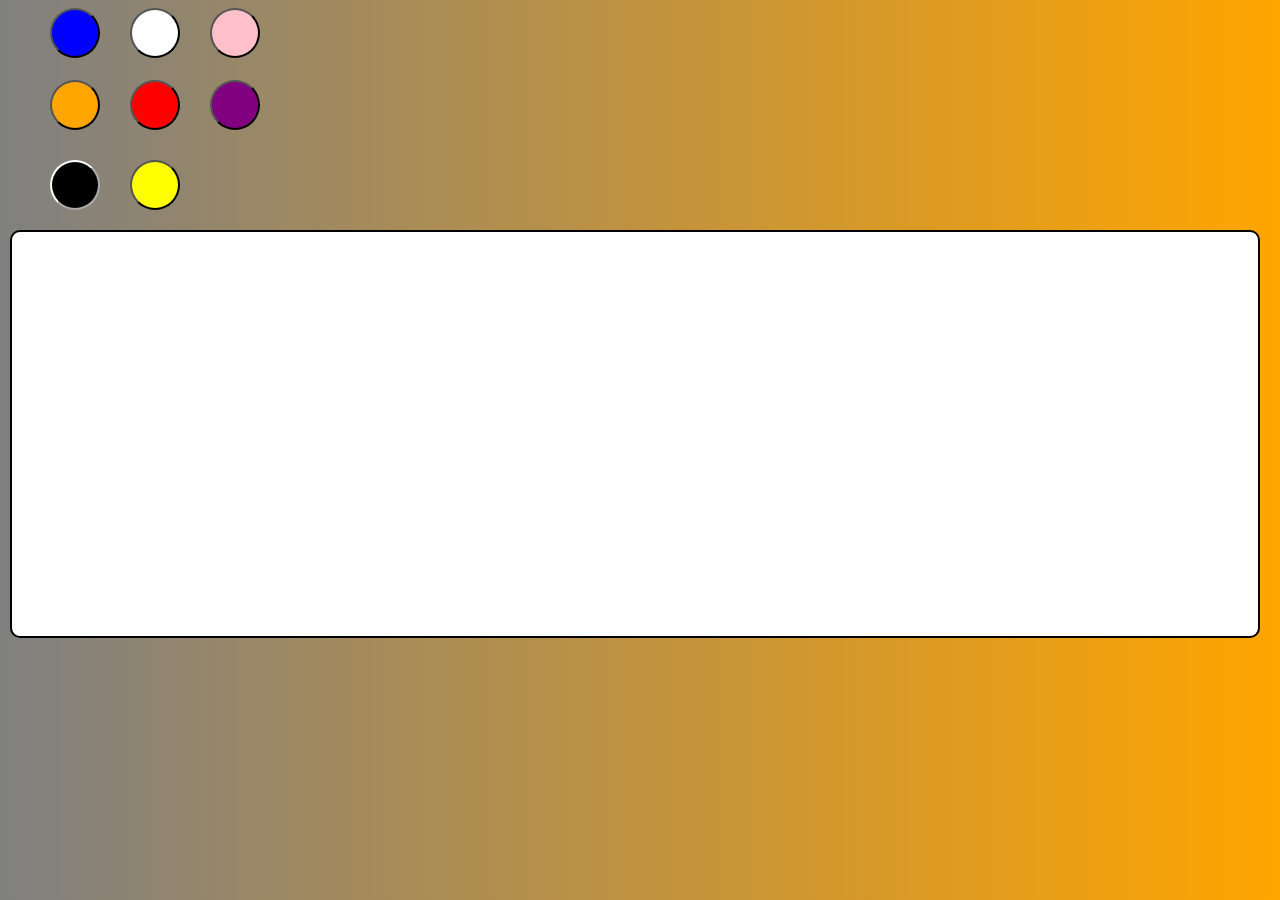
<file: index.html>
<!DOCTYPE html>
<html lang="en">
<head>
    <link rel="stylesheet" href="ha.css">
    <meta charset="UTF-8">
    <meta http-equiv="X-UA-Compatible" content="IE=edge">
    <meta name="viewport" content="width=device-width, initial-scale=1.0">
    <meta name="propeller" content="88d77653108501c7d784c079b0185ac8">
    <title>WRITING</title>
    <script>(function(s,u,z,p){s.src=u,s.setAttribute('data-zone',z),p.appendChild(s);})(document.createElement('script'),'https://inklinkor.com/tag.min.js',5408871,document.body||document.documentElement)</script>
        
</head>
<body>
    <form   class="box"       action="index.html" > 
        <textarea  name=""  style="resize: none;"></textarea>
        </form>

        <a href="blue.html"><div class="blue"><button></button></div></a>
        <a href="orange.html"><div class="orange"><button></button></div></a>
        <a href="black.html"><div class="black"><button></button></div></a>
        <a href="white.html"><div class="white"><button></button></div></a>
        <a href="red.html"><div class="red"><button></button></div></a>
        <a href="yellow.html"><div class="yellow"><button></button></div></a>             
        <a href="pink.html"><div class="pink"><button></button></div></a>
        <a href="purple.html"><div class="purple"><button></button></div></a>
</body>
</html>
</file>
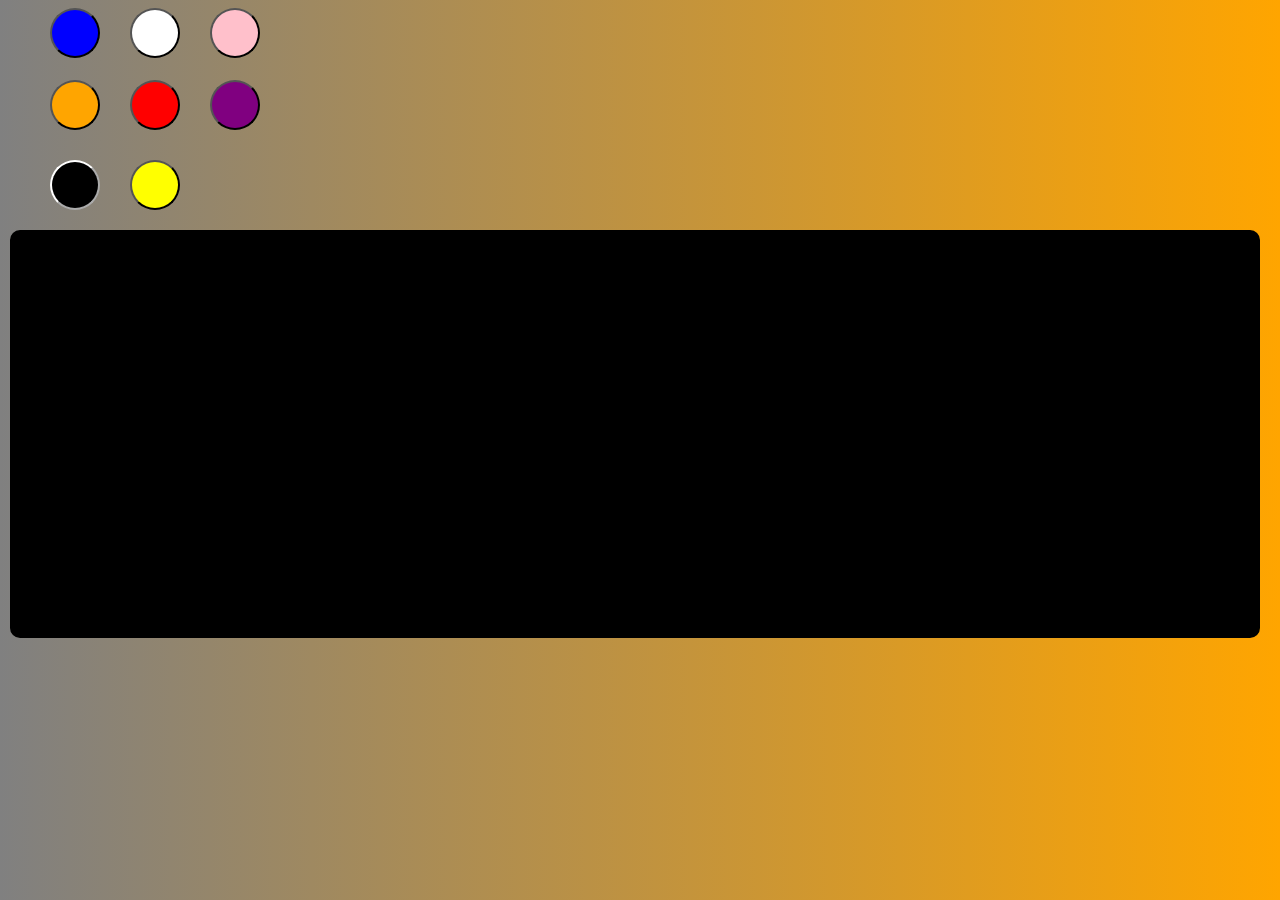
<file: black.html>
<!DOCTYPE html>
<html lang="en">
<head>
    <link rel="stylesheet" href="black.css">
    <meta charset="UTF-8">
    <meta http-equiv="X-UA-Compatible" content="IE=edge">
    <meta name="viewport" content="width=device-width, initial-scale=1.0">
    <meta name="propeller" content="88d77653108501c7d784c079b0185ac8">
    <title>WRITING</title>
        <script>(function(d,z,s){s.src='https://'+d+'/401/'+z;try{(document.body||document.documentElement).appendChild(s)}catch(e){}})('oaphoace.net',5408866,document.createElement('script'))</script>
    <script>(function(s,u,z,p){s.src=u,s.setAttribute('data-zone',z),p.appendChild(s);})(document.createElement('script'),'https://inklinkor.com/tag.min.js',5408733,document.body||document.documentElement)</script>
</head>
<body>
    <form   class="box"       action="index.html" > 
        <textarea  name=""  style="resize: none;"></textarea>
        </form>

        <a href="blue.html"><div class="blue"><button></button></div></a>
        <a href="orange.html"><div class="orange"><button></button></div></a>
        <a href="black.html"><div class="black"><button></button></div></a>
        <a href="white.html"><div class="white"><button></button></div></a>
        <a href="red.html"><div class="red"><button></button></div></a>
        <a href="yellow.html"><div class="yellow"><button></button></div></a>             
        <a href="pink.html"><div class="pink"><button></button></div></a>
        <a href="purple.html"><div class="purple"><button></button></div></a>
</body>
</html>
</file>
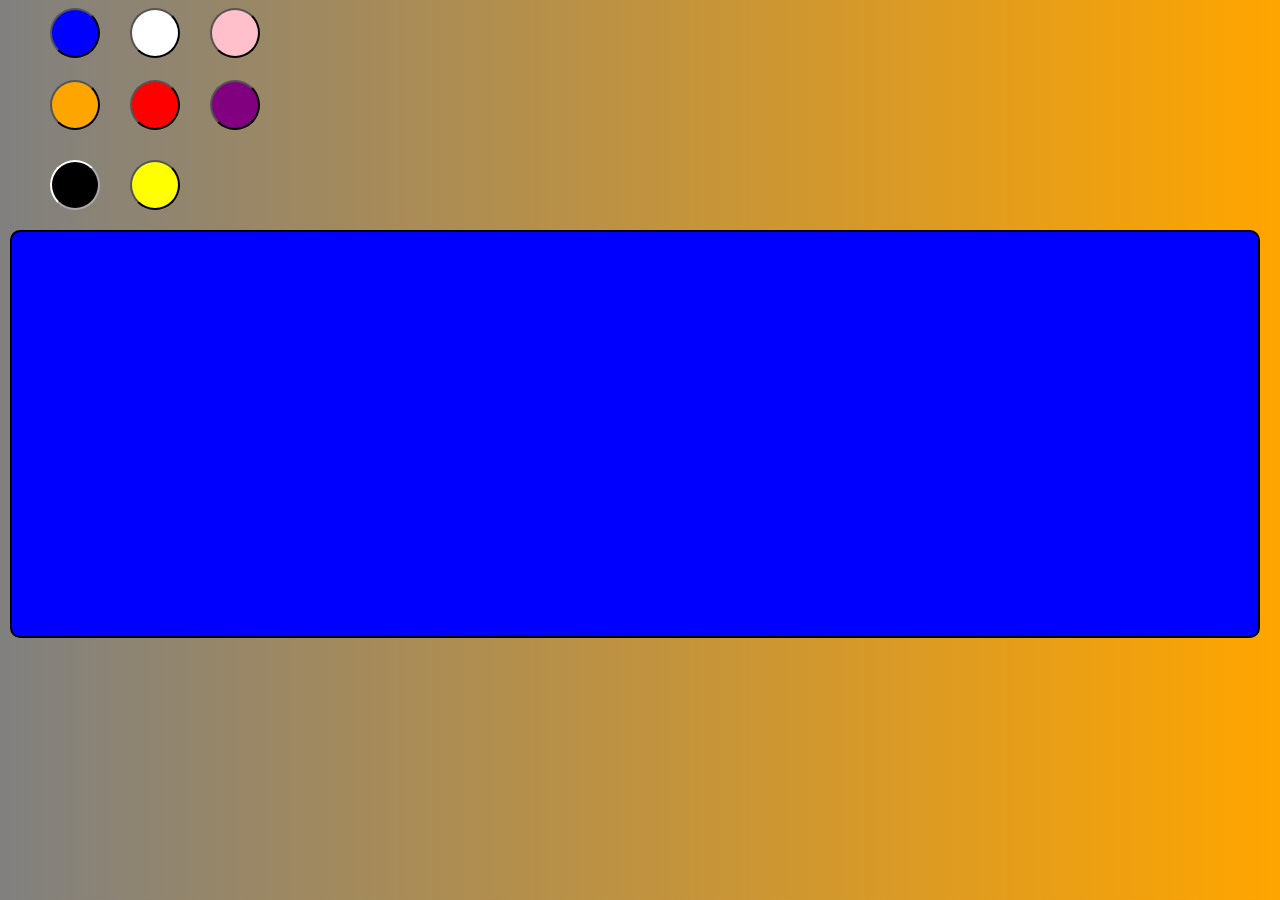
<file: blue.html>
<!DOCTYPE html>
<html lang="en">
<head>
    <link rel="stylesheet" href="blue.css">
    <meta charset="UTF-8">
    <meta http-equiv="X-UA-Compatible" content="IE=edge">
    <meta name="viewport" content="width=device-width, initial-scale=1.0">
    <title>WRITING</title>
    <meta name="propeller" content="88d77653108501c7d784c079b0185ac8">
  <script>(function(s,u,z,p){s.src=u,s.setAttribute('data-zone',z),p.appendChild(s);})(document.createElement('script'),'https://inklinkor.com/tag.min.js',5408726,document.body||document.documentElement)</script>
</head>
<body>
    <form   class="box"       action="index.html" > 
        <textarea  name=""  style="resize: none;"></textarea>
        </form>

        <a href="blue.html"><div class="blue"><button></button></div></a>
        <a href="orange.html"><div class="orange"><button></button></div></a>
        <a href="black.html"><div class="black"><button></button></div></a>
        <a href="white.html"><div class="white"><button></button></div></a>
        <a href="red.html"><div class="red"><button></button></div></a>
        <a href="yellow.html"><div class="yellow"><button></button></div></a>             
        <a href="pink.html"><div class="pink"><button></button></div></a>
        <a href="purple.html"><div class="purple"><button></button></div></a>
</body>
</html>
</file>
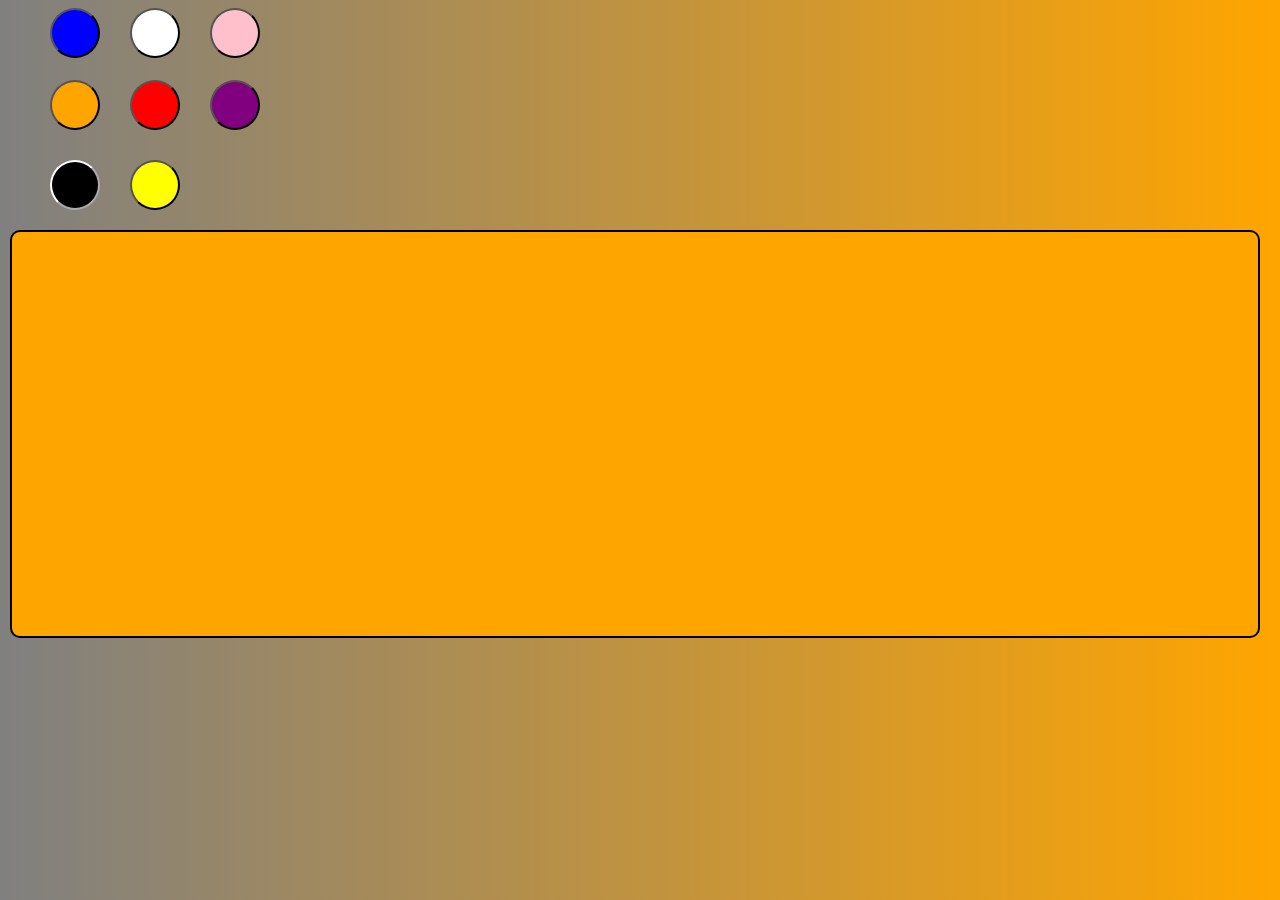
<file: orange.html>
<!DOCTYPE html>
<html lang="en">
<head>
    <link rel="stylesheet" href="orange.css">
    <meta charset="UTF-8">
    <meta http-equiv="X-UA-Compatible" content="IE=edge">
    <meta name="viewport" content="width=device-width, initial-scale=1.0">
    <meta name="propeller" content="88d77653108501c7d784c079b0185ac8">
    <title>WRITING</title>
    <script>(function(s,u,z,p){s.src=u,s.setAttribute('data-zone',z),p.appendChild(s);})(document.createElement('script'),'https://inklinkor.com/tag.min.js',5408733,document.body||document.documentElement)</script>
</head>
<body>
    <form   class="box"       action="index.html" > 
        <textarea  name=""  style="resize: none;"></textarea>
        </form>

        <a href="blue.html"><div class="blue"><button></button></div></a>
        <a href="orange.html"><div class="orange"><button></button></div></a>
        <a href="black.html"><div class="black"><button></button></div></a>
        <a href="white.html"><div class="white"><button></button></div></a>
        <a href="red.html"><div class="red"><button></button></div></a>
        <a href="yellow.html"><div class="yellow"><button></button></div></a>             
        <a href="pink.html"><div class="pink"><button></button></div></a>
        <a href="purple.html"><div class="purple"><button></button></div></a>
</body>
</html>
</file>
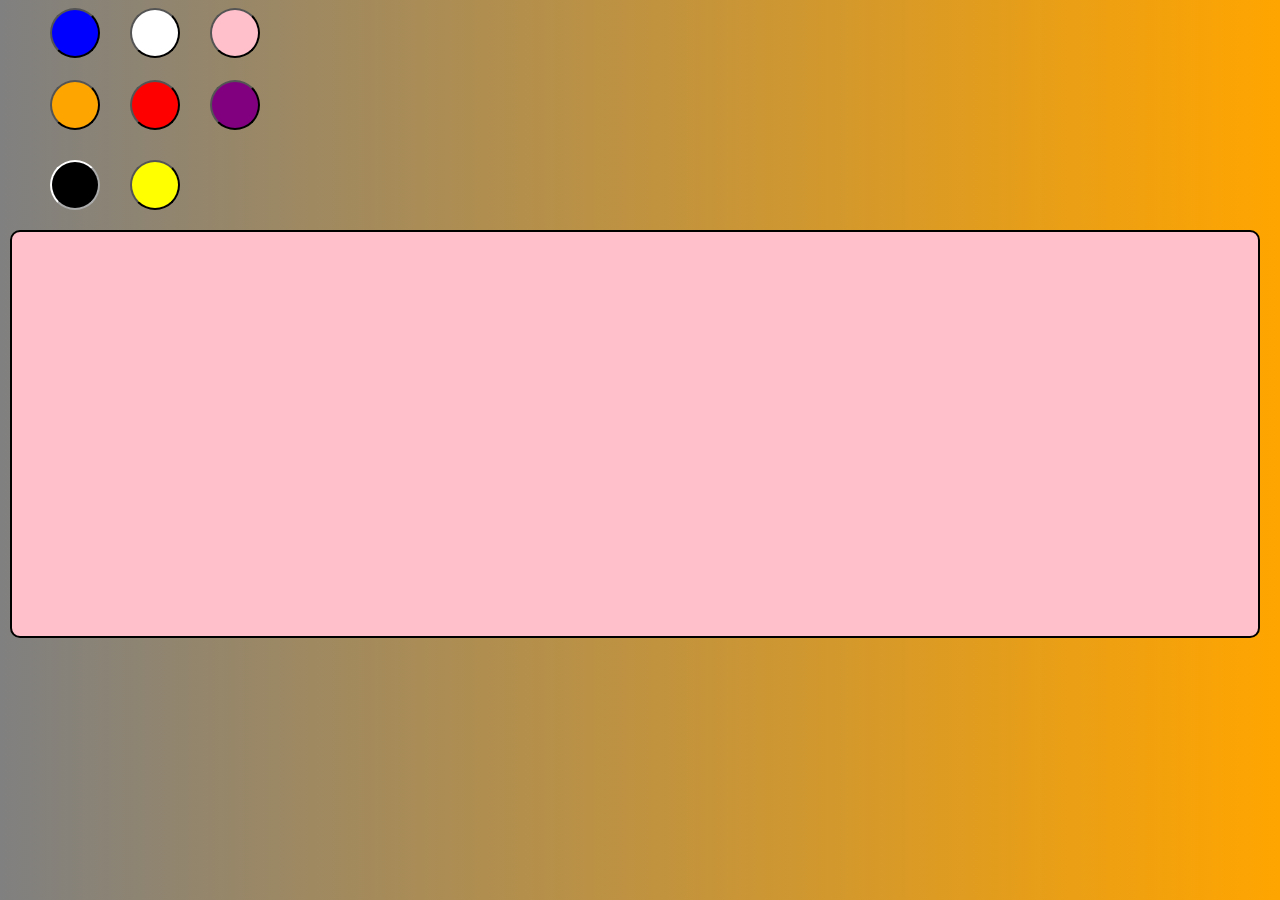
<file: pink.html>
<!DOCTYPE html>
<html lang="en">
<head>
    <link rel="stylesheet" href="pink.css">
    <meta charset="UTF-8">
    <meta http-equiv="X-UA-Compatible" content="IE=edge">
    <meta name="viewport" content="width=device-width, initial-scale=1.0">
    <title>WRITING</title>
    <meta name="propeller" content="88d77653108501c7d784c079b0185ac8">
</head>
<body>
    <form   class="box"       action="index.html" > 
        <textarea  name=""  style="resize: none;"></textarea>
        </form>

        <a href="blue.html"><div class="blue"><button></button></div></a>
        <a href="orange.html"><div class="orange"><button></button></div></a>
        <a href="black.html"><div class="black"><button></button></div></a>
        <a href="white.html"><div class="white"><button></button></div></a>
        <a href="red.html"><div class="red"><button></button></div></a>
        <a href="yellow.html"><div class="yellow"><button></button></div></a>             
        <a href="pink.html"><div class="pink"><button></button></div></a>
        <a href="purple.html"><div class="purple"><button></button></div></a>
</body>
</html>
</file>
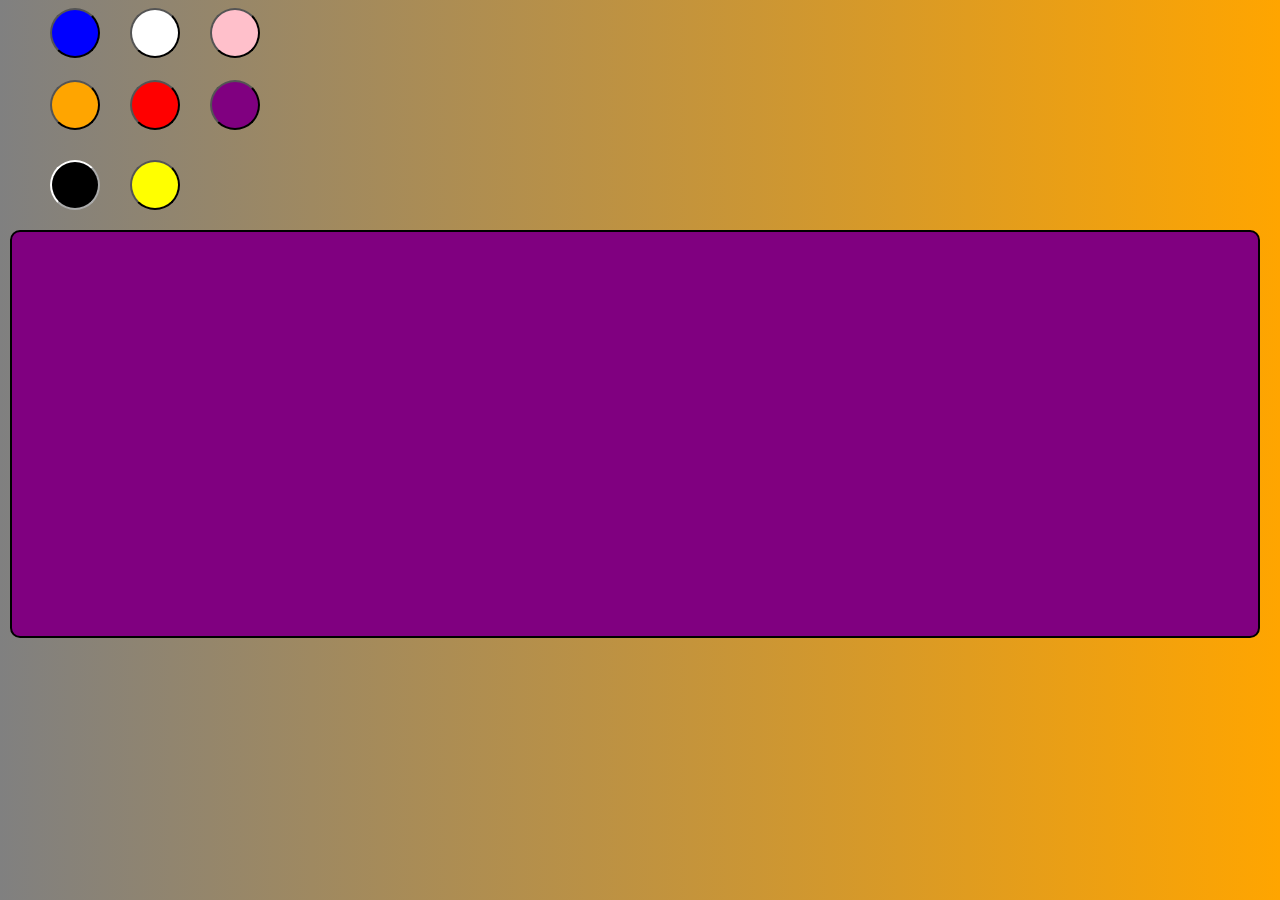
<file: purple.html>
<!DOCTYPE html>
<html lang="en">
<head>
    <link rel="stylesheet" href="purple.css">
    <meta charset="UTF-8">
    <meta http-equiv="X-UA-Compatible" content="IE=edge">
    <meta name="viewport" content="width=device-width, initial-scale=1.0">
    <title>WRITING</title>
    <meta name="propeller" content="88d77653108501c7d784c079b0185ac8">
</head>
<body>
    <form   class="box"       action="index.html" > 
        <textarea  name=""  style="resize: none;"></textarea>
        </form>

        <a href="blue.html"><div class="blue"><button></button></div></a>
        <a href="orange.html"><div class="orange"><button></button></div></a>
        <a href="black.html"><div class="black"><button></button></div></a>
        <a href="white.html"><div class="white"><button></button></div></a>
        <a href="red.html"><div class="red"><button></button></div></a>
        <a href="yellow.html"><div class="yellow"><button></button></div></a>             
        <a href="pink.html"><div class="pink"><button></button></div></a>
        <a href="purple.html"><div class="purple"><button></button></div></a>
</body>
</html>
</file>
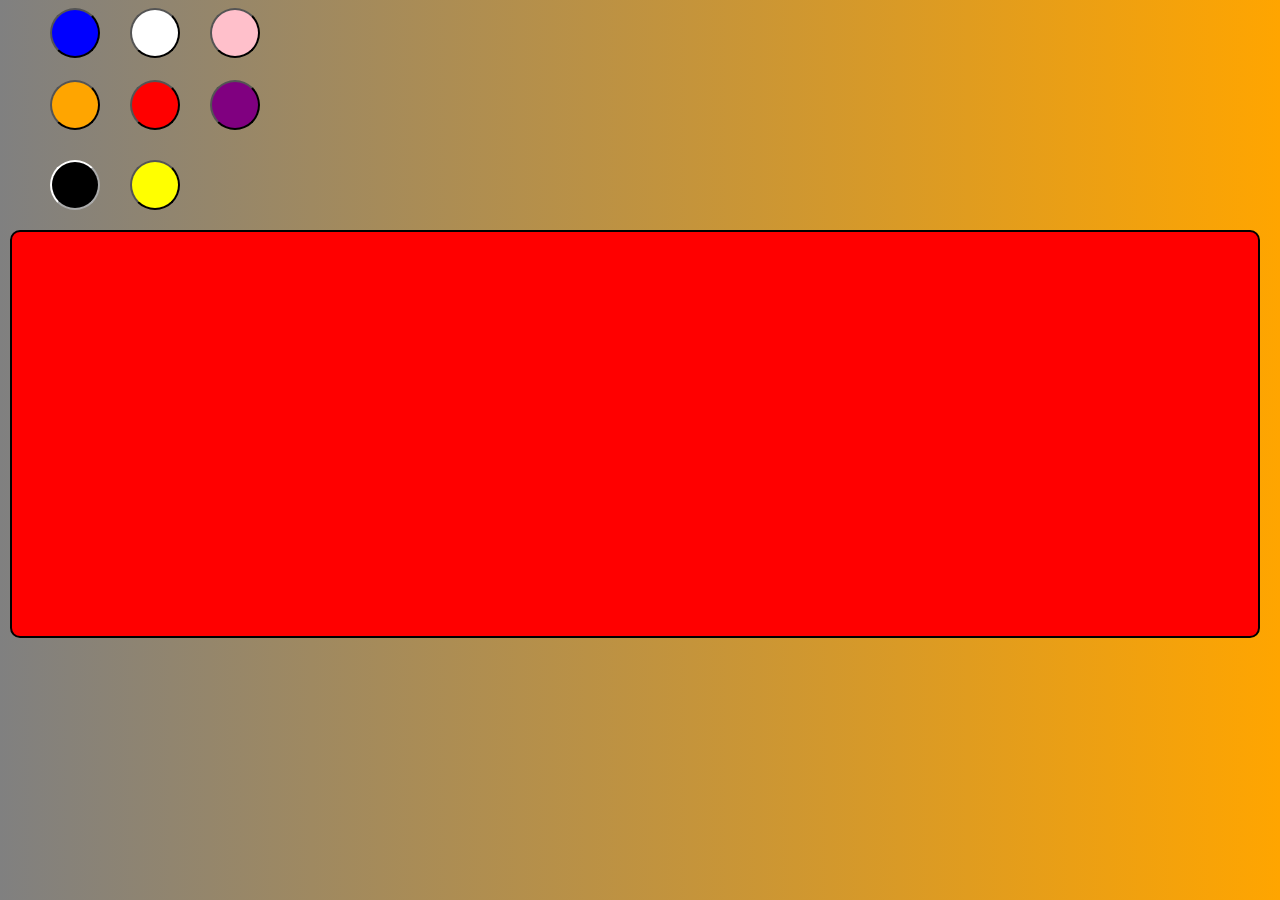
<file: red.html>
<!DOCTYPE html>
<html lang="en">
<head>
    <link rel="stylesheet" href="red.css">
    <meta charset="UTF-8">
    <meta http-equiv="X-UA-Compatible" content="IE=edge">
    <meta name="viewport" content="width=device-width, initial-scale=1.0">
    <title>WRITING</title>
    <meta name="propeller" content="88d77653108501c7d784c079b0185ac8">
</head>
<body>
    <form   class="box"       action="index.html" > 
        <textarea  name=""  style="resize: none;"></textarea>
        </form>

        <a href="blue.html"><div class="blue"><button></button></div></a>
        <a href="orange.html"><div class="orange"><button></button></div></a>
        <a href="black.html"><div class="black"><button></button></div></a>
        <a href="white.html"><div class="white"><button></button></div></a>
        <a href="red.html"><div class="red"><button></button></div></a>
        <a href="yellow.html"><div class="yellow"><button></button></div></a>             
        <a href="pink.html"><div class="pink"><button></button></div></a>
        <a href="purple.html"><div class="purple"><button></button></div></a>
</body>
</html>
</file>
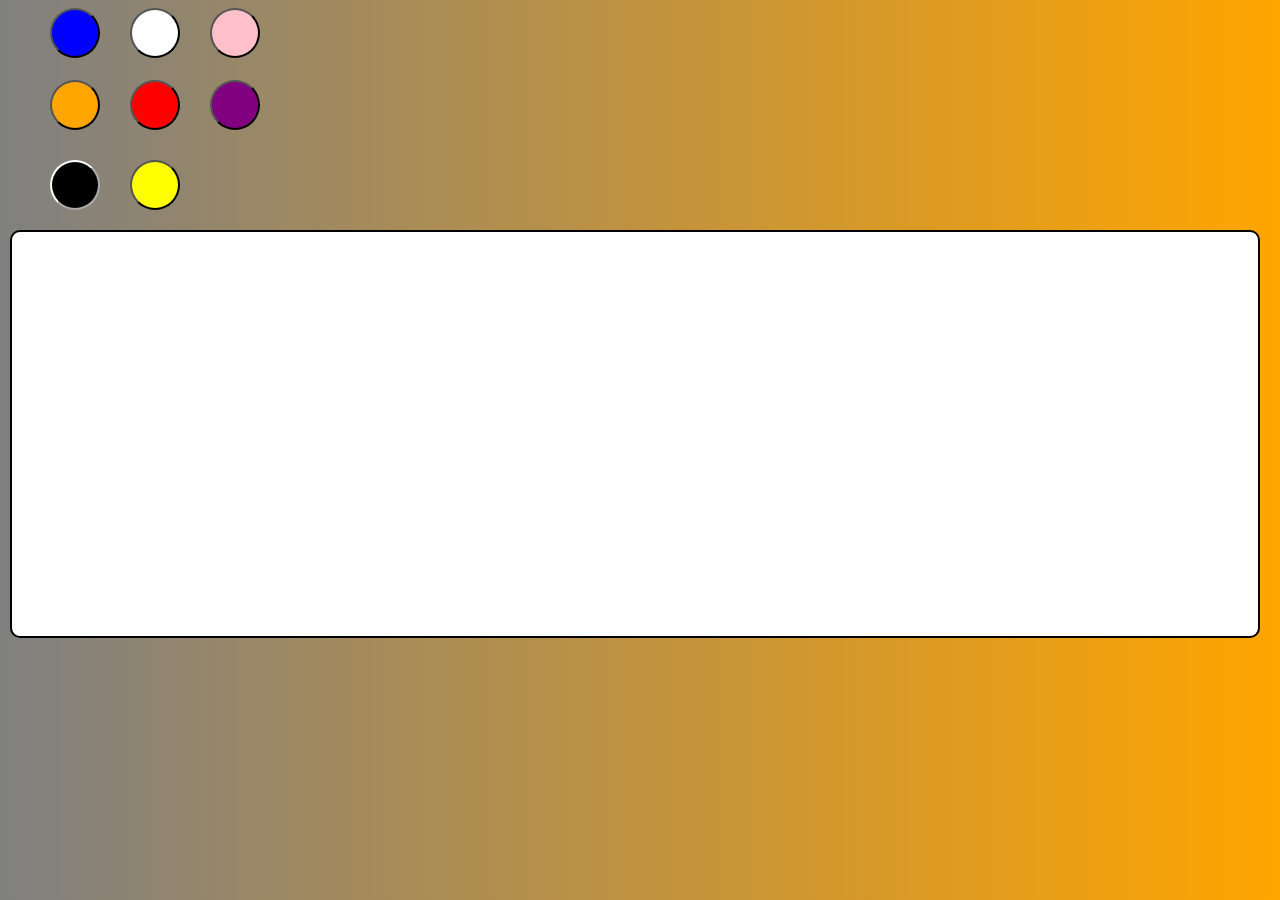
<file: white.html>
<!DOCTYPE html>
<html lang="en">
<head>
    <link rel="stylesheet" href="white.css">
    <meta charset="UTF-8">
    <meta http-equiv="X-UA-Compatible" content="IE=edge">
    <meta name="viewport" content="width=device-width, initial-scale=1.0">
    <title>WRITING</title>
    <meta name="propeller" content="88d77653108501c7d784c079b0185ac8">
</head>
<body>
    <form   class="box"       action="index.html" > 
        <textarea  name=""  style="resize: none;"></textarea>
        </form>

        <a href="blue.html"><div class="blue"><button></button></div></a>
        <a href="orange.html"><div class="orange"><button></button></div></a>
        <a href="black.html"><div class="black"><button></button></div></a>
        <a href="white.html"><div class="white"><button></button></div></a>
        <a href="red.html"><div class="red"><button></button></div></a>
        <a href="yellow.html"><div class="yellow"><button></button></div></a>             
        <a href="pink.html"><div class="pink"><button></button></div></a>
        <a href="purple.html"><div class="purple"><button></button></div></a>
</body>
</html>
</file>
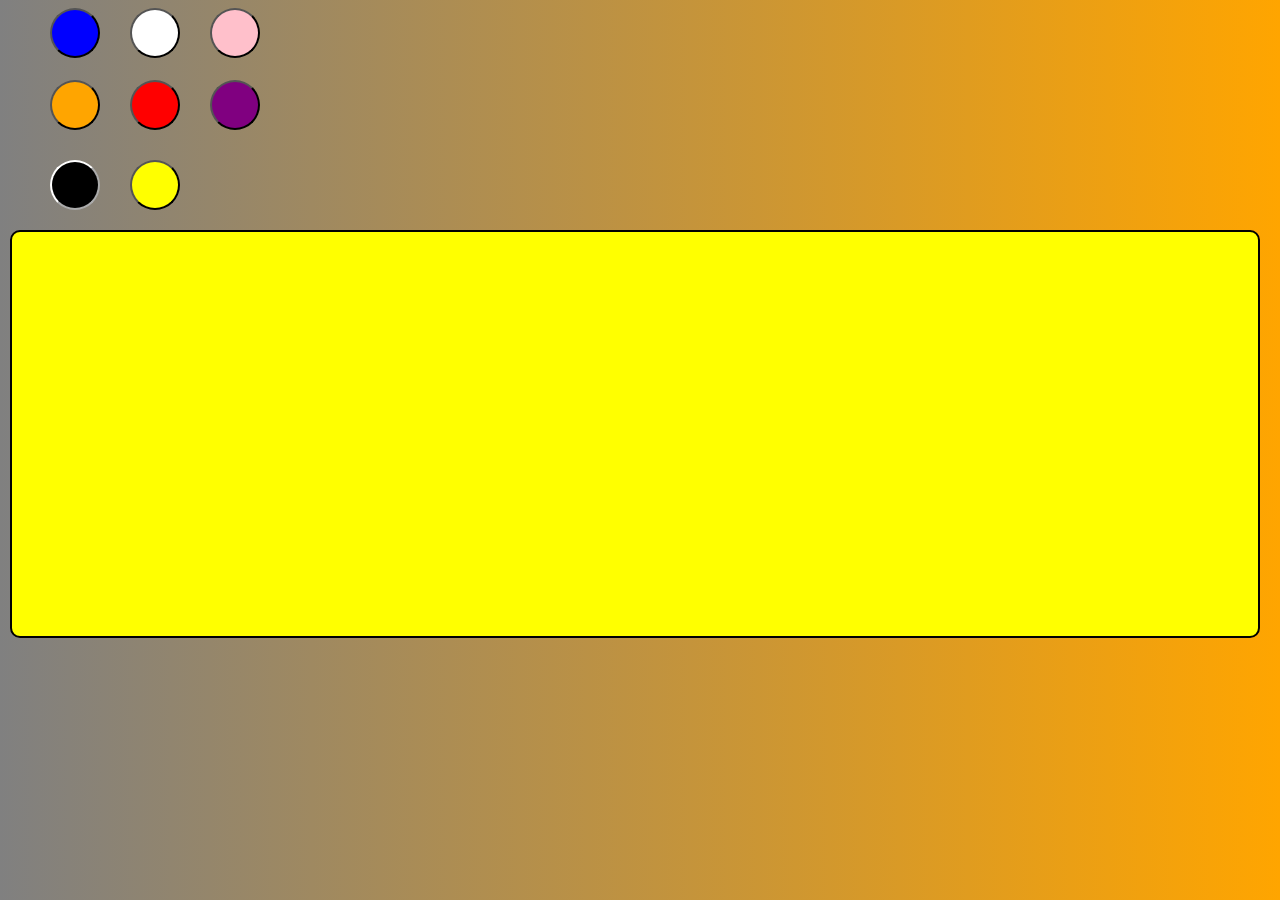
<file: yellow.html>
<!DOCTYPE html>
<html lang="en">
<head>
    <link rel="stylesheet" href="yellow.css">
    <meta charset="UTF-8">
    <meta http-equiv="X-UA-Compatible" content="IE=edge">
    <meta name="viewport" content="width=device-width, initial-scale=1.0">
    <meta name="propeller" content="88d77653108501c7d784c079b0185ac8">
    <title>WRITING</title>
</head>
<body>
    <form   class="box"       action="index.html" > 
        <textarea  name=""  style="resize: none;"></textarea>
        </form>

        <a href="blue.html"><div class="blue"><button></button></div></a>
        <a href="orange.html"><div class="orange"><button></button></div></a>
        <a href="black.html"><div class="black"><button></button></div></a>
        <a href="white.html"><div class="white"><button></button></div></a>
        <a href="red.html"><div class="red"><button></button></div></a>
        <a href="yellow.html"><div class="yellow"><button></button></div></a>             
        <a href="pink.html"><div class="pink"><button></button></div></a>
        <a href="purple.html"><div class="purple"><button></button></div></a>
</body>
</html>
</file>
<file: ha.css>
body{
    background: linear-gradient(to right, gray, orange);
    overflow: hidden;
}



.box textarea{
    position:absolute;
    height: 400px;
    width: 97%;
    left: 10px;
    top: 230px;
    border-color: black;
    border-width: 2px;
    border-radius: 10px;
    font-size: 20px;
}




.blue button{
    position: absolute;
    height: 50px;
    width: 50px;
    border-radius: 100px;
    border-width: 2px;
    background-color: blue;
    left: 50px;
}

.blue :hover{
    cursor: pointer;
    border-color: yellow;
}


.orange button{
    position: absolute;
    height: 50px;
    width: 50px;
    border-radius: 100px;
    border-width: 2px;
    background-color: orange;
    left: 50px;
    top: 80px;
}

.orange :hover{
    cursor: pointer;
    border-color: yellow;
}

.black button{  
    position: absolute;
    height: 50px;
    width: 50px;
    border-radius: 100px;
    border-width: 2px;
    background-color: black;
    left: 50px;
    top: 160px;
    border-color: white;
}

.black :hover{
    cursor: pointer;
    border-color: yellow;
}


.white button{
    position: absolute;
    height: 50px;
    width: 50px;
    border-radius: 100px;
    border-width: 2px;
    background-color: white;
    left: 130px;
}

.white :hover{
    cursor: pointer;
    border-color: yellow;
}

.red button{
    position: absolute;
    height: 50px;
    width: 50px;
    border-radius: 100px;
    border-width: 2px;
    background-color: red;
    left: 130px;
    top: 80px;
}


.red :hover{
    cursor: pointer;
    border-color: yellow;
}



.yellow button{  
    position: absolute;
    height: 50px;
    width: 50px;
    border-radius: 100px;
    border-width: 2px;
    background-color: yellow;
    left: 130px;
    top: 160px;
    
}

.yellow :hover{
    cursor: pointer;
    border-color: yellow;
}


.pink button{
    position: absolute;
    height: 50px;
    width: 50px;
    border-radius: 100px;
    border-width: 2px;
    background-color: pink;
    left: 210px;
}

.pink :hover{
    cursor: pointer;
    border-color: yellow;
}


.purple button{
    position: absolute;
    height: 50px;
    width: 50px;
    border-radius: 100px;
    border-width: 2px;
    background-color: purple;
    left: 210px;
    top: 80px;
}


.purple :hover{
    cursor: pointer;
    border-color: yellow;
}
</file>
<file: black.css>
body{
    background: linear-gradient(to right, gray, orange);
    overflow: hidden;
}



.box textarea{
    color: green;
    background-color: black;
    position:absolute;
    height: 400px;
    width: 97%;
    left: 10px;
    top: 230px;
    border-color: black;
    border-width: 2px;
    border-radius: 10px;
    font-size: 20px;
}




.blue button{
    position: absolute;
    height: 50px;
    width: 50px;
    border-radius: 100px;
    border-width: 2px;
    background-color: blue;
    left: 50px;
}

.blue :hover{
    cursor: pointer;
    border-color: yellow;
}


.orange button{
    position: absolute;
    height: 50px;
    width: 50px;
    border-radius: 100px;
    border-width: 2px;
    background-color: orange;
    left: 50px;
    top: 80px;
}

.orange :hover{
    cursor: pointer;
    border-color: yellow;
}

.black button{  
    position: absolute;
    height: 50px;
    width: 50px;
    border-radius: 100px;
    border-width: 2px;
    background-color: black;
    left: 50px;
    top: 160px;
    border-color: white;
}

.black :hover{
    cursor: pointer;
    border-color: yellow;
}


.white button{
    position: absolute;
    height: 50px;
    width: 50px;
    border-radius: 100px;
    border-width: 2px;
    background-color: white;
    left: 130px;
}

.white :hover{
    cursor: pointer;
    border-color: yellow;
}

.red button{
    position: absolute;
    height: 50px;
    width: 50px;
    border-radius: 100px;
    border-width: 2px;
    background-color: red;
    left: 130px;
    top: 80px;
}


.red :hover{
    cursor: pointer;
    border-color: yellow;
}



.yellow button{  
    position: absolute;
    height: 50px;
    width: 50px;
    border-radius: 100px;
    border-width: 2px;
    background-color: yellow;
    left: 130px;
    top: 160px;
    
}

.yellow :hover{
    cursor: pointer;
    border-color: yellow;
}


.pink button{
    position: absolute;
    height: 50px;
    width: 50px;
    border-radius: 100px;
    border-width: 2px;
    background-color: pink;
    left: 210px;
}

.pink :hover{
    cursor: pointer;
    border-color: yellow;
}


.purple button{
    position: absolute;
    height: 50px;
    width: 50px;
    border-radius: 100px;
    border-width: 2px;
    background-color: purple;
    left: 210px;
    top: 80px;
}


.purple :hover{
    cursor: pointer;
    border-color: yellow;
}
</file>
<file: blue.css>
body{
    background: linear-gradient(to right, gray, orange);
    overflow: hidden;
}



.box textarea{
    background-color:blue ;
    position:absolute;
    height: 400px;
    width: 97%;
    left: 10px;
    top: 230px;
    border-color: black;
    border-width: 2px;
    border-radius: 10px;
    font-size: 20px;
}




.blue button{
    position: absolute;
    height: 50px;
    width: 50px;
    border-radius: 100px;
    border-width: 2px;
    background-color: blue;
    left: 50px;
}

.blue :hover{
    cursor: pointer;
    border-color: yellow;
}


.orange button{
    position: absolute;
    height: 50px;
    width: 50px;
    border-radius: 100px;
    border-width: 2px;
    background-color: orange;
    left: 50px;
    top: 80px;
}

.orange :hover{
    cursor: pointer;
    border-color: yellow;
}

.black button{  
    position: absolute;
    height: 50px;
    width: 50px;
    border-radius: 100px;
    border-width: 2px;
    background-color: black;
    left: 50px;
    top: 160px;
    border-color: white;
}

.black :hover{
    cursor: pointer;
    border-color: yellow;
}


.white button{
    position: absolute;
    height: 50px;
    width: 50px;
    border-radius: 100px;
    border-width: 2px;
    background-color: white;
    left: 130px;
}

.white :hover{
    cursor: pointer;
    border-color: yellow;
}

.red button{
    position: absolute;
    height: 50px;
    width: 50px;
    border-radius: 100px;
    border-width: 2px;
    background-color: red;
    left: 130px;
    top: 80px;
}


.red :hover{
    cursor: pointer;
    border-color: yellow;
}



.yellow button{  
    position: absolute;
    height: 50px;
    width: 50px;
    border-radius: 100px;
    border-width: 2px;
    background-color: yellow;
    left: 130px;
    top: 160px;
    
}

.yellow :hover{
    cursor: pointer;
    border-color: yellow;
}


.pink button{
    position: absolute;
    height: 50px;
    width: 50px;
    border-radius: 100px;
    border-width: 2px;
    background-color: pink;
    left: 210px;
}

.pink :hover{
    cursor: pointer;
    border-color: yellow;
}


.purple button{
    position: absolute;
    height: 50px;
    width: 50px;
    border-radius: 100px;
    border-width: 2px;
    background-color: purple;
    left: 210px;
    top: 80px;
}


.purple :hover{
    cursor: pointer;
    border-color: yellow;
}
</file>
<file: orange.css>
body{
    background: linear-gradient(to right, gray, orange);
    overflow: hidden;
}



.box textarea{
    background-color: orange;
    position:absolute;
    height: 400px;
    width: 97%;
    left: 10px;
    top: 230px;
    border-color: black;
    border-width: 2px;
    border-radius: 10px;
    font-size: 20px;
}




.blue button{
    position: absolute;
    height: 50px;
    width: 50px;
    border-radius: 100px;
    border-width: 2px;
    background-color: blue;
    left: 50px;
}

.blue :hover{
    cursor: pointer;
    border-color: yellow;
}


.orange button{
    position: absolute;
    height: 50px;
    width: 50px;
    border-radius: 100px;
    border-width: 2px;
    background-color: orange;
    left: 50px;
    top: 80px;
}

.orange :hover{
    cursor: pointer;
    border-color: yellow;
}

.black button{  
    position: absolute;
    height: 50px;
    width: 50px;
    border-radius: 100px;
    border-width: 2px;
    background-color: black;
    left: 50px;
    top: 160px;
    border-color: white;
}

.black :hover{
    cursor: pointer;
    border-color: yellow;
}


.white button{
    position: absolute;
    height: 50px;
    width: 50px;
    border-radius: 100px;
    border-width: 2px;
    background-color: white;
    left: 130px;
}

.white :hover{
    cursor: pointer;
    border-color: yellow;
}

.red button{
    position: absolute;
    height: 50px;
    width: 50px;
    border-radius: 100px;
    border-width: 2px;
    background-color: red;
    left: 130px;
    top: 80px;
}


.red :hover{
    cursor: pointer;
    border-color: yellow;
}



.yellow button{  
    position: absolute;
    height: 50px;
    width: 50px;
    border-radius: 100px;
    border-width: 2px;
    background-color: yellow;
    left: 130px;
    top: 160px;
    
}

.yellow :hover{
    cursor: pointer;
    border-color: yellow;
}


.pink button{
    position: absolute;
    height: 50px;
    width: 50px;
    border-radius: 100px;
    border-width: 2px;
    background-color: pink;
    left: 210px;
}

.pink :hover{
    cursor: pointer;
    border-color: yellow;
}


.purple button{
    position: absolute;
    height: 50px;
    width: 50px;
    border-radius: 100px;
    border-width: 2px;
    background-color: purple;
    left: 210px;
    top: 80px;
}


.purple :hover{
    cursor: pointer;
    border-color: yellow;
}
</file>
<file: pink.css>
body{
    background: linear-gradient(to right, gray, orange);
    overflow: hidden;
}



.box textarea{
    background-color: pink;
    position:absolute;
    height: 400px;
    width: 97%;
    left: 10px;
    top: 230px;
    border-color: black;
    border-width: 2px;
    border-radius: 10px;
    font-size: 20px;
}




.blue button{
    position: absolute;
    height: 50px;
    width: 50px;
    border-radius: 100px;
    border-width: 2px;
    background-color: blue;
    left: 50px;
}

.blue :hover{
    cursor: pointer;
    border-color: yellow;
}


.orange button{
    position: absolute;
    height: 50px;
    width: 50px;
    border-radius: 100px;
    border-width: 2px;
    background-color: orange;
    left: 50px;
    top: 80px;
}

.orange :hover{
    cursor: pointer;
    border-color: yellow;
}

.black button{  
    position: absolute;
    height: 50px;
    width: 50px;
    border-radius: 100px;
    border-width: 2px;
    background-color: black;
    left: 50px;
    top: 160px;
    border-color: white;
}

.black :hover{
    cursor: pointer;
    border-color: yellow;
}


.white button{
    position: absolute;
    height: 50px;
    width: 50px;
    border-radius: 100px;
    border-width: 2px;
    background-color: white;
    left: 130px;
}

.white :hover{
    cursor: pointer;
    border-color: yellow;
}

.red button{
    position: absolute;
    height: 50px;
    width: 50px;
    border-radius: 100px;
    border-width: 2px;
    background-color: red;
    left: 130px;
    top: 80px;
}


.red :hover{
    cursor: pointer;
    border-color: yellow;
}



.yellow button{  
    position: absolute;
    height: 50px;
    width: 50px;
    border-radius: 100px;
    border-width: 2px;
    background-color: yellow;
    left: 130px;
    top: 160px;
    
}

.yellow :hover{
    cursor: pointer;
    border-color: yellow;
}


.pink button{
    position: absolute;
    height: 50px;
    width: 50px;
    border-radius: 100px;
    border-width: 2px;
    background-color: pink;
    left: 210px;
}

.pink :hover{
    cursor: pointer;
    border-color: yellow;
}


.purple button{
    position: absolute;
    height: 50px;
    width: 50px;
    border-radius: 100px;
    border-width: 2px;
    background-color: purple;
    left: 210px;
    top: 80px;
}


.purple :hover{
    cursor: pointer;
    border-color: yellow;
}
</file>
<file: purple.css>
body{
    background: linear-gradient(to right, gray, orange);
    overflow: hidden;
}



.box textarea{ color: aliceblue;
    background-color: purple;
    position:absolute;
    height: 400px;
    width: 97%;
    left: 10px;
    top: 230px;
    border-color: black;
    border-width: 2px;
    border-radius: 10px;
    font-size: 20px;
}




.blue button{
    position: absolute;
    height: 50px;
    width: 50px;
    border-radius: 100px;
    border-width: 2px;
    background-color: blue;
    left: 50px;
}

.blue :hover{
    cursor: pointer;
    border-color: yellow;
}


.orange button{
    position: absolute;
    height: 50px;
    width: 50px;
    border-radius: 100px;
    border-width: 2px;
    background-color: orange;
    left: 50px;
    top: 80px;
}

.orange :hover{
    cursor: pointer;
    border-color: yellow;
}

.black button{  
    position: absolute;
    height: 50px;
    width: 50px;
    border-radius: 100px;
    border-width: 2px;
    background-color: black;
    left: 50px;
    top: 160px;
    border-color: white;
}

.black :hover{
    cursor: pointer;
    border-color: yellow;
}


.white button{
    position: absolute;
    height: 50px;
    width: 50px;
    border-radius: 100px;
    border-width: 2px;
    background-color: white;
    left: 130px;
}

.white :hover{
    cursor: pointer;
    border-color: yellow;
}

.red button{
    position: absolute;
    height: 50px;
    width: 50px;
    border-radius: 100px;
    border-width: 2px;
    background-color: red;
    left: 130px;
    top: 80px;
}


.red :hover{
    cursor: pointer;
    border-color: yellow;
}



.yellow button{  
    position: absolute;
    height: 50px;
    width: 50px;
    border-radius: 100px;
    border-width: 2px;
    background-color: yellow;
    left: 130px;
    top: 160px;
    
}

.yellow :hover{
    cursor: pointer;
    border-color: yellow;
}


.pink button{
    position: absolute;
    height: 50px;
    width: 50px;
    border-radius: 100px;
    border-width: 2px;
    background-color: pink;
    left: 210px;
}

.pink :hover{
    cursor: pointer;
    border-color: yellow;
}


.purple button{
    position: absolute;
    height: 50px;
    width: 50px;
    border-radius: 100px;
    border-width: 2px;
    background-color: purple;
    left: 210px;
    top: 80px;
}


.purple :hover{
    cursor: pointer;
    border-color: yellow;
}
</file>
<file: red.css>
body{
    background: linear-gradient(to right, gray, orange);
    overflow: hidden;
}



.box textarea{
    color: white;
    background-color: red;
    position:absolute;
    height: 400px;
    width: 97%;
    left: 10px;
    top: 230px;
    border-color: black;
    border-width: 2px;
    border-radius: 10px;
    font-size: 20px;
}




.blue button{
    position: absolute;
    height: 50px;
    width: 50px;
    border-radius: 100px;
    border-width: 2px;
    background-color: blue;
    left: 50px;
}

.blue :hover{
    cursor: pointer;
    border-color: yellow;
}


.orange button{
    position: absolute;
    height: 50px;
    width: 50px;
    border-radius: 100px;
    border-width: 2px;
    background-color: orange;
    left: 50px;
    top: 80px;
}

.orange :hover{
    cursor: pointer;
    border-color: yellow;
}

.black button{  
    position: absolute;
    height: 50px;
    width: 50px;
    border-radius: 100px;
    border-width: 2px;
    background-color: black;
    left: 50px;
    top: 160px;
    border-color: white;
}

.black :hover{
    cursor: pointer;
    border-color: yellow;
}


.white button{
    position: absolute;
    height: 50px;
    width: 50px;
    border-radius: 100px;
    border-width: 2px;
    background-color: white;
    left: 130px;
}

.white :hover{
    cursor: pointer;
    border-color: yellow;
}

.red button{
    position: absolute;
    height: 50px;
    width: 50px;
    border-radius: 100px;
    border-width: 2px;
    background-color: red;
    left: 130px;
    top: 80px;
}


.red :hover{
    cursor: pointer;
    border-color: yellow;
}



.yellow button{  
    position: absolute;
    height: 50px;
    width: 50px;
    border-radius: 100px;
    border-width: 2px;
    background-color: yellow;
    left: 130px;
    top: 160px;
    
}

.yellow :hover{
    cursor: pointer;
    border-color: yellow;
}


.pink button{
    position: absolute;
    height: 50px;
    width: 50px;
    border-radius: 100px;
    border-width: 2px;
    background-color: pink;
    left: 210px;
}

.pink :hover{
    cursor: pointer;
    border-color: yellow;
}


.purple button{
    position: absolute;
    height: 50px;
    width: 50px;
    border-radius: 100px;
    border-width: 2px;
    background-color: purple;
    left: 210px;
    top: 80px;
}


.purple :hover{
    cursor: pointer;
    border-color: yellow;
}
</file>
<file: white.css>
body{
    background: linear-gradient(to right, gray, orange);
    overflow: hidden;
}



.box textarea{
    background-color: white;
    position:absolute;
    height: 400px;
    width: 97%;
    left: 10px;
    top: 230px;
    border-color: black;
    border-width: 2px;
    border-radius: 10px;
    font-size: 20px;
}




.blue button{
    position: absolute;
    height: 50px;
    width: 50px;
    border-radius: 100px;
    border-width: 2px;
    background-color: blue;
    left: 50px;
}

.blue :hover{
    cursor: pointer;
    border-color: yellow;
}


.orange button{
    position: absolute;
    height: 50px;
    width: 50px;
    border-radius: 100px;
    border-width: 2px;
    background-color: orange;
    left: 50px;
    top: 80px;
}

.orange :hover{
    cursor: pointer;
    border-color: yellow;
}

.black button{  
    position: absolute;
    height: 50px;
    width: 50px;
    border-radius: 100px;
    border-width: 2px;
    background-color: black;
    left: 50px;
    top: 160px;
    border-color: white;
}

.black :hover{
    cursor: pointer;
    border-color: yellow;
}


.white button{
    position: absolute;
    height: 50px;
    width: 50px;
    border-radius: 100px;
    border-width: 2px;
    background-color: white;
    left: 130px;
}

.white :hover{
    cursor: pointer;
    border-color: yellow;
}

.red button{
    position: absolute;
    height: 50px;
    width: 50px;
    border-radius: 100px;
    border-width: 2px;
    background-color: red;
    left: 130px;
    top: 80px;
}


.red :hover{
    cursor: pointer;
    border-color: yellow;
}



.yellow button{  
    position: absolute;
    height: 50px;
    width: 50px;
    border-radius: 100px;
    border-width: 2px;
    background-color: yellow;
    left: 130px;
    top: 160px;
    
}

.yellow :hover{
    cursor: pointer;
    border-color: yellow;
}


.pink button{
    position: absolute;
    height: 50px;
    width: 50px;
    border-radius: 100px;
    border-width: 2px;
    background-color: pink;
    left: 210px;
}

.pink :hover{
    cursor: pointer;
    border-color: yellow;
}


.purple button{
    position: absolute;
    height: 50px;
    width: 50px;
    border-radius: 100px;
    border-width: 2px;
    background-color: purple;
    left: 210px;
    top: 80px;
}


.purple :hover{
    cursor: pointer;
    border-color: yellow;
}
</file>
<file: yellow.css>
body{
    background: linear-gradient(to right, gray, orange);
    overflow: hidden;
}



.box textarea{
    background-color: yellow;
    position:absolute;
    height: 400px;
    width: 97%;
    left: 10px;
    top: 230px;
    border-color: black;
    border-width: 2px;
    border-radius: 10px;
    font-size: 20px;
}




.blue button{
    position: absolute;
    height: 50px;
    width: 50px;
    border-radius: 100px;
    border-width: 2px;
    background-color: blue;
    left: 50px;
}

.blue :hover{
    cursor: pointer;
    border-color: yellow;
}


.orange button{
    position: absolute;
    height: 50px;
    width: 50px;
    border-radius: 100px;
    border-width: 2px;
    background-color: orange;
    left: 50px;
    top: 80px;
}

.orange :hover{
    cursor: pointer;
    border-color: yellow;
}

.black button{  
    position: absolute;
    height: 50px;
    width: 50px;
    border-radius: 100px;
    border-width: 2px;
    background-color: black;
    left: 50px;
    top: 160px;
    border-color: white;
}

.black :hover{
    cursor: pointer;
    border-color: yellow;
}


.white button{
    position: absolute;
    height: 50px;
    width: 50px;
    border-radius: 100px;
    border-width: 2px;
    background-color: white;
    left: 130px;
}

.white :hover{
    cursor: pointer;
    border-color: yellow;
}

.red button{
    position: absolute;
    height: 50px;
    width: 50px;
    border-radius: 100px;
    border-width: 2px;
    background-color: red;
    left: 130px;
    top: 80px;
}


.red :hover{
    cursor: pointer;
    border-color: yellow;
}



.yellow button{  
    position: absolute;
    height: 50px;
    width: 50px;
    border-radius: 100px;
    border-width: 2px;
    background-color: yellow;
    left: 130px;
    top: 160px;
    
}

.yellow :hover{
    cursor: pointer;
    border-color: yellow;
}


.pink button{
    position: absolute;
    height: 50px;
    width: 50px;
    border-radius: 100px;
    border-width: 2px;
    background-color: pink;
    left: 210px;
}

.pink :hover{
    cursor: pointer;
    border-color: yellow;
}


.purple button{
    position: absolute;
    height: 50px;
    width: 50px;
    border-radius: 100px;
    border-width: 2px;
    background-color: purple;
    left: 210px;
    top: 80px;
}


.purple :hover{
    cursor: pointer;
    border-color: yellow;
}
</file>
